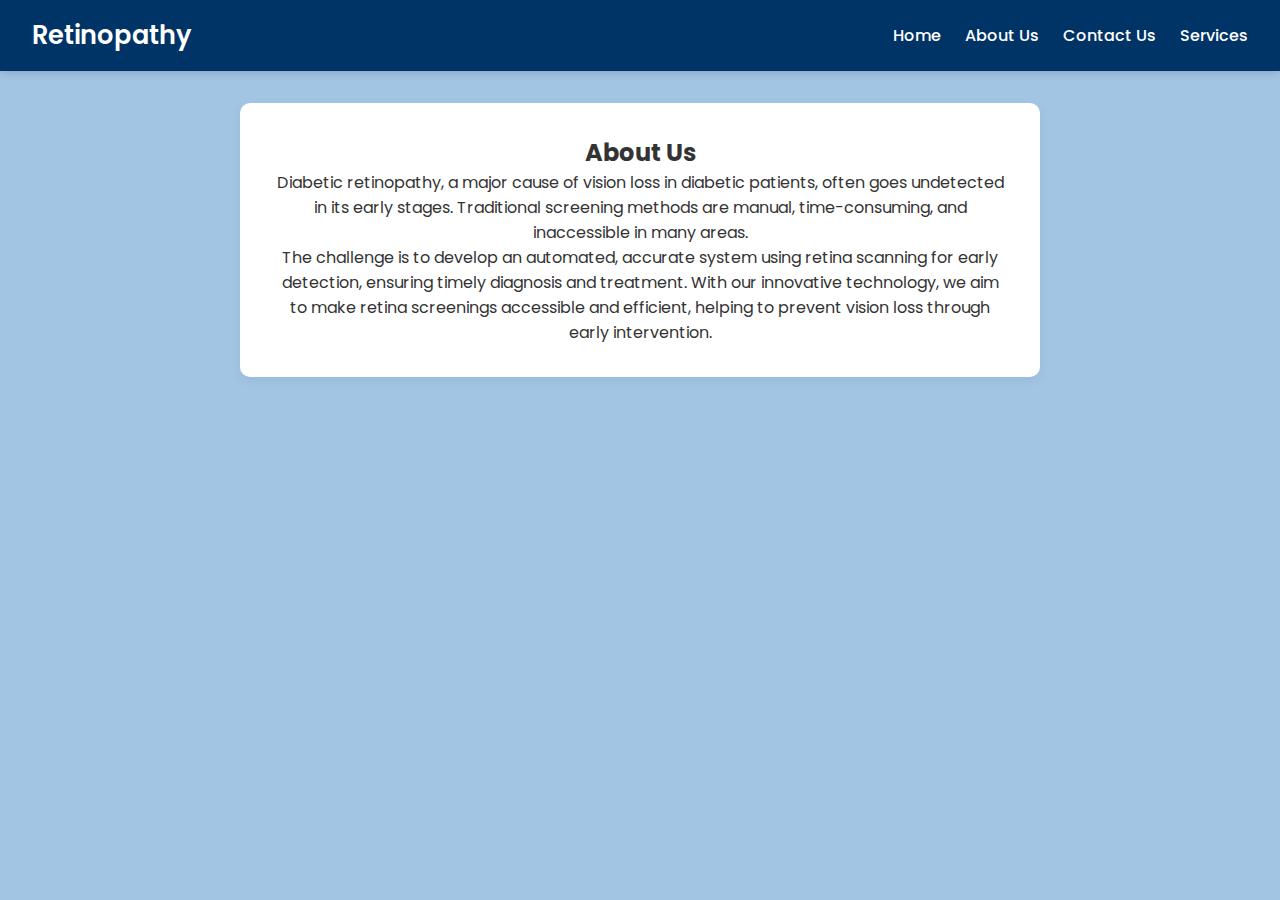
<file: about.html>
<!DOCTYPE html>
<html lang="en">
<head>
    <meta charset="UTF-8">
    <meta name="viewport" content="width=device-width, initial-scale=1.0">
    <title>About Us - Retina Detection</title>
    <link rel="stylesheet" href="style.css">
</head>
<body>


<nav>
    <div class="logo">Retinopathy</div>
    <ul>
        <li><a href="index.html">Home</a></li>
        <li><a href="about.html">About Us</a></li>
        <li><a href="contact.html">Contact Us</a></li>
        <li><a href="services.html">Services</a></li>
    </ul>
</nav>


<section class="about-section">
    <h2>About Us</h2>
    <p>Diabetic retinopathy, a major cause of vision loss in diabetic patients, often goes undetected in its early stages. Traditional screening methods are manual, time-consuming, and inaccessible in many areas.</p>
    <p>The challenge is to develop an automated, accurate system using retina scanning for early detection, ensuring timely diagnosis and treatment. With our innovative technology, we aim to make retina screenings accessible and efficient, helping to prevent vision loss through early intervention.</p>
</section>

</body>
</html>
</file>
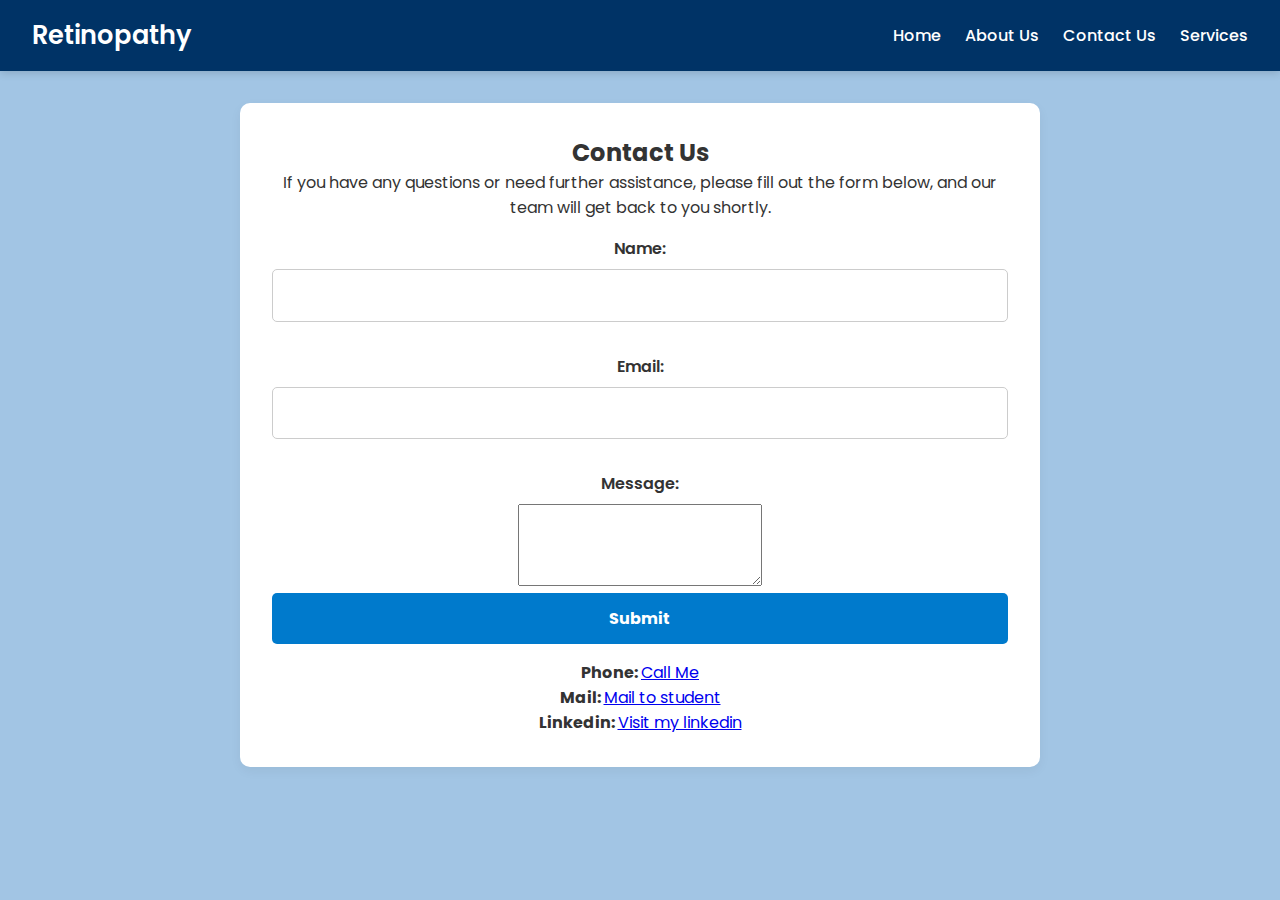
<file: contact.html>
<!DOCTYPE html>
<html lang="en">
<head>
    <meta charset="UTF-8">
    <meta name="viewport" content="width=device-width, initial-scale=1.0">
    <title>Contact Us - Retina Detection</title>
    <link rel="stylesheet" href="style.css">
</head>
<body>

<nav>
    <div class="logo">Retinopathy</div>
    <ul>
        <li><a href="index.html">Home</a></li>
        <li><a href="about.html">About Us</a></li>
        <li><a href="contact.html">Contact Us</a></li>
        <li><a href="services.html">Services</a></li>
    </ul>
</nav>


<section class="contact-section">
    <h2>Contact Us</h2>
    <p>If you have any questions or need further assistance, please fill out the form below, and our team will get back to you shortly.</p>

    <form id="contactForm">
        <label for="contactName">Name:</label>
        <input type="text" id="contactName" name="contactName" required>

        <label for="contactEmail">Email:</label>
        <input type="email" id="contactEmail" name="contactEmail" required>

        <label for="contactMessage">Message:</label>
        <textarea id="contactMessage" name="contactMessage" rows="4" required></textarea>

        <button type="submit">Submit</button>
    </form>
    <b>Phone: </b><a href="tel:+917888287376">Call Me</a></body></html>
<br/>
    <b>Mail: </b><a href="mailto:badwaikjanhvi@gmail.com"> Mail to student</a>
<br/>
    <b>Linkedin: </b><a href="https://www.linkedin.com/in/janhvi-badwaik-a7677a25a/" target="_blank">Visit my linkedin</a>

</section>


<script>

    document.getElementById('contactForm').addEventListener('submit', function(event) {
        event.preventDefault();
        alert("Thank you for contacting us! We will respond to your message soon.");
        this.reset();
    });
</script>

</body>
</html>
</file>
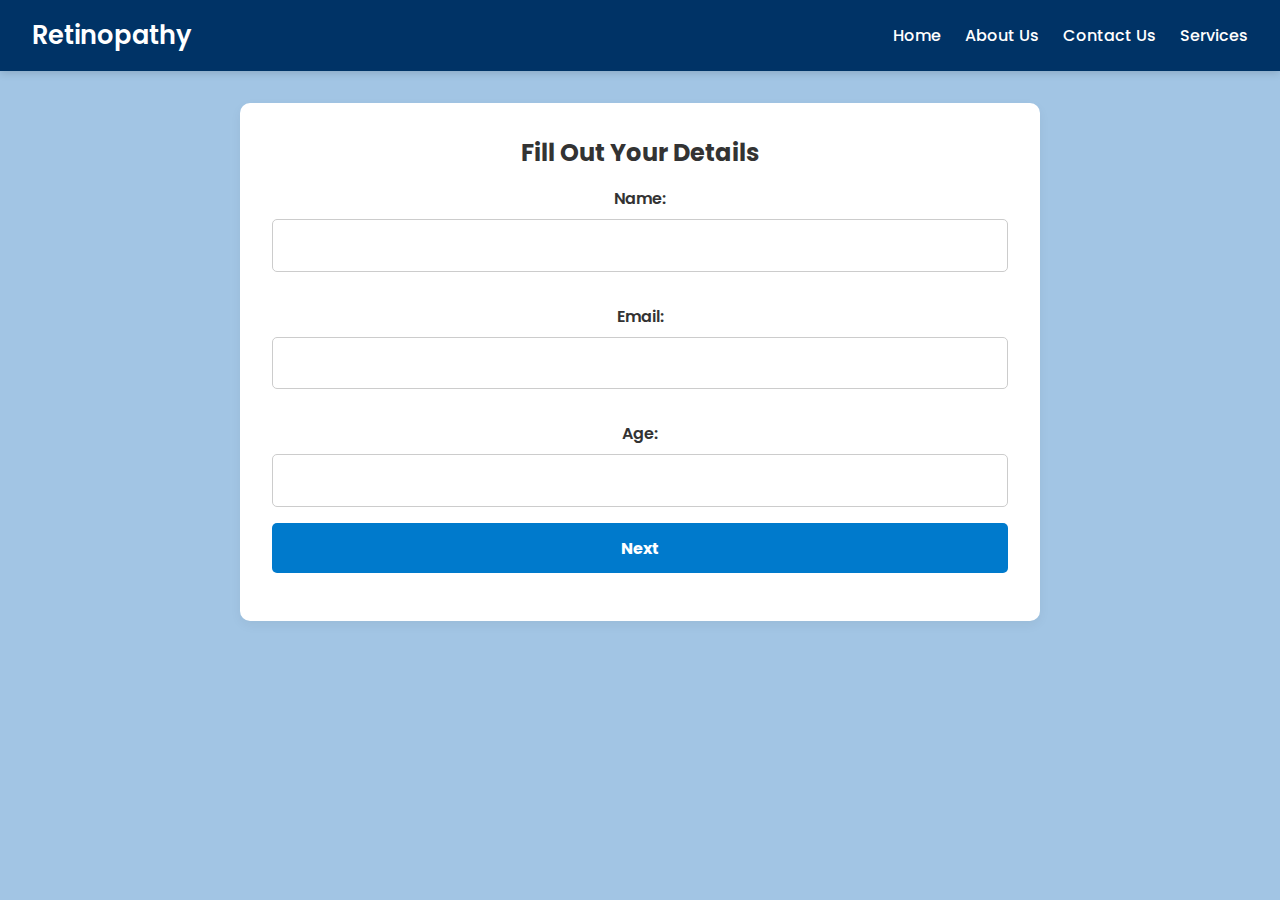
<file: form.html>
<!DOCTYPE html>
<html lang="en">
<head>
    <meta charset="UTF-8">
    <meta name="viewport" content="width=device-width, initial-scale=1.0">
    <title>Form - Retina Detection</title>
    <link rel="stylesheet" href="style.css">
</head>
<body>

<nav>
    <div class="logo">Retinopathy</div>
    <ul>
        <li><a href="index.html">Home</a></li>
        <li><a href="#about">About Us</a></li>
        <li><a href="#contact">Contact Us</a></li>
        <li><a href="#services">Services</a></li>
    </ul>
</nav>

<section class="form-section">
    <h2>Fill Out Your Details</h2>
    <form id="userForm">
        <label for="name">Name:</label>
        <input type="text" id="name" name="name" required>

        <label for="email">Email:</label>
        <input type="email" id="email" name="email" required>

        <label for="age">Age:</label>
        <input type="number" id="age" name="age" required>

        <button type="submit">Next</button>
    </form>
</section>

<script>

    document.getElementById('userForm').addEventListener('submit', function(event) {
        event.preventDefault();

        const name = document.getElementById('name').value;
        const email = document.getElementById('email').value;
        const age = document.getElementById('age').value;

        
        localStorage.setItem('name', name);
        localStorage.setItem('email', email);
        localStorage.setItem('age', age);

        window.location.href = 'upload.html';
    });
</script>

</body>
</html>
</file>
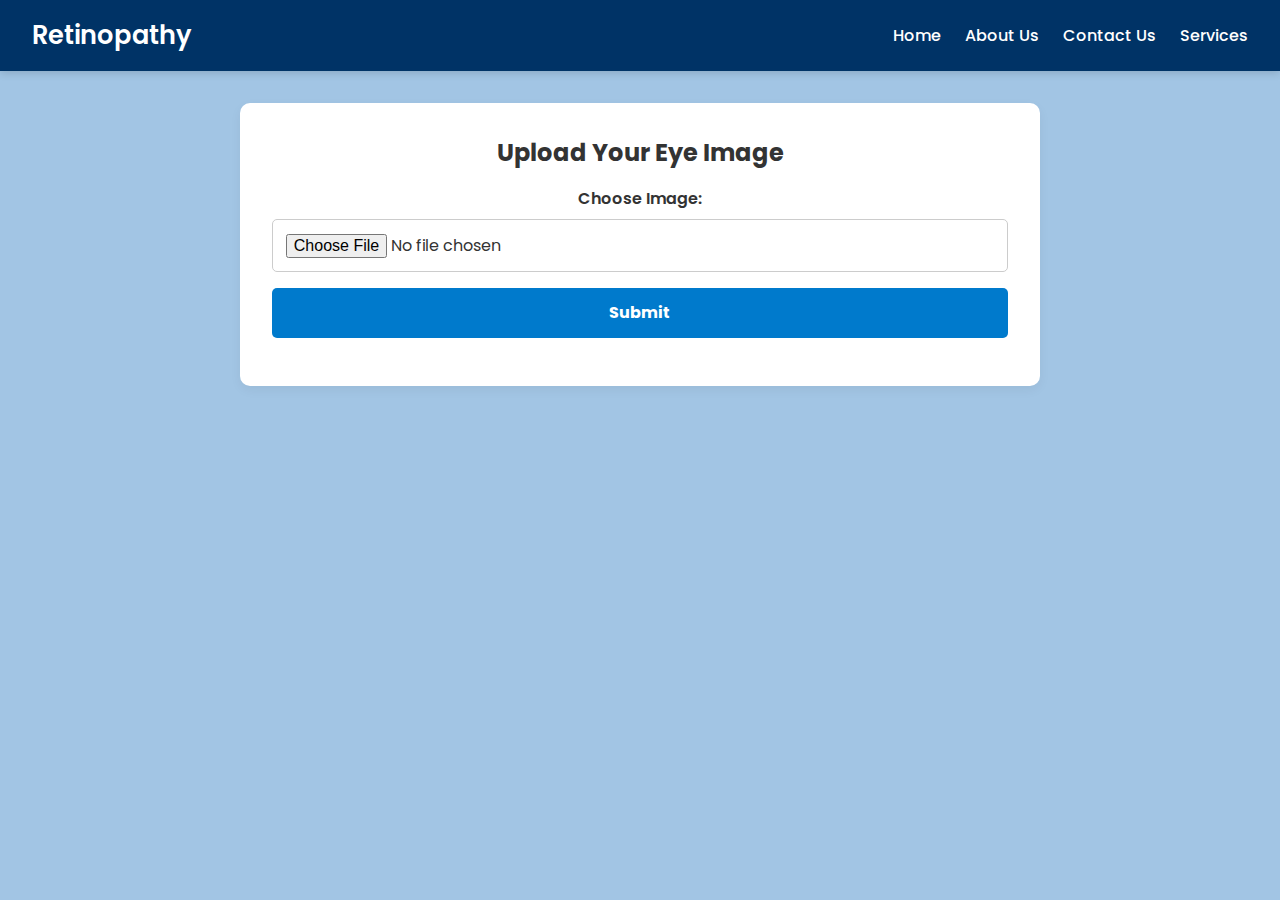
<file: upload.html>
<!DOCTYPE html>
<html lang="en">
<head>
    <meta charset="UTF-8">
    <meta name="viewport" content="width=device-width, initial-scale=1.0">
    <title>Upload - Retina Detection</title>
    <link rel="stylesheet" href="style.css">
</head>
<body>


<nav>
    <div class="logo">Retinopathy</div>
    <ul>
        <li><a href="index.html">Home</a></li>
        <li><a href="#about">About Us</a></li>
        <li><a href="#contact">Contact Us</a></li>
        <li><a href="#services">Services</a></li>
    </ul>
</nav>


<section class="upload-section">
    <h2>Upload Your Eye Image</h2>
    <form id="imageForm">
        <label for="eyeImage">Choose Image:</label>
        <input type="file" id="eyeImage" name="eyeImage" accept="image/*" required>

        <button type="submit">Submit</button>
    </form>
</section>

<script>
    document.getElementById('imageForm').addEventListener('submit', function(event) {
        event.preventDefault();
        
        const imageInput = document.getElementById('eyeImage');
        const file = imageInput.files[0];

        if (file) {
            const reader = new FileReader();

            reader.onload = function(e) {
                
                localStorage.setItem('eyeImage', e.target.result);

                
                window.location.href = 'result.html';
            };

            reader.readAsDataURL(file);
        }
    });
</script>

</body>
</html>
</file>
<file: style.css>
@import url('https://fonts.googleapis.com/css2?family=Poppins:wght@400;600&display=swap');


* {
    margin: 0;
    padding: 0;
    box-sizing: border-box;
    font-family: 'Poppins', sans-serif;
}

:root {
    --primary-color: #003366;
    --secondary-color: #007acc;
    --background-color: #f7fafc;
    --text-color: #333;
    --button-color: #007acc;
    --button-hover: #005f99;
    --input-border: #cccccc;
    --input-focus: #005f99;
}


body {
    background-color:rgb(162, 197, 228);
    color: var(--text-color);
    font-size: 16px;
}


nav {
    display: flex;
    justify-content: space-between;
    align-items: center;
    padding: 1rem 2rem;
    background-color: var(--primary-color);
    color: white;
    position: sticky;
    top: 0;
    z-index: 1000;
    box-shadow: 0 2px 8px rgba(0, 0, 0, 0.15);
}

nav .logo {
    font-size: 1.6rem;
    font-weight: 600;
}

nav ul {
    list-style: none;
    display: flex;
    gap: 1.5rem;
}

nav a {
    color: white;
    text-decoration: none;
    font-weight: 500;
    transition: color 0.3s;
}

nav a:hover {
    color: var(--secondary-color);
}


section {
    padding: 2rem;
    max-width: 800px;
    margin: 2rem auto;
    background-color: white;
    border-radius: 10px;
    box-shadow: 0 4px 12px rgba(0, 0, 0, 0.05);
    text-align: center;
}


.home-section {
    background: linear-gradient(to right, rgba(0, 51, 102, 0.8), rgba(120, 179, 206, 0.8)),
                url('path_to_your_eye_image.jpg') center/cover no-repeat; 
    color: rgb(1, 1, 29);
    padding: 4rem 2rem;
    text-align: center;
    background-blend-mode: overlay;  
}


.home-section h1 {
    font-size: 2.5rem;
    margin-bottom: 1rem;
}

.home-section p {
    font-size: 1.2rem;
    margin-bottom: 2rem;
}

.start-btn {
    background-color: rgb(7, 60, 81);
    color: white;
    padding: 0.8rem 1.5rem;
    text-decoration: none;
    border-radius: 5px;
    font-size: 1.2rem;
    font-weight: bold;
    transition: background-color 0.3s;
}

.start-btn:hover {
    background-color: var(--button-hover);
}


label {
    display: block;
    font-weight: 600;
    margin: 1rem 0 0.5rem;
}

input[type="text"],
input[type="email"],
input[type="number"],
input[type="file"],
button[type="submit"] {
    width: 100%;
    padding: 0.8rem;
    margin-bottom: 1rem;
    border-radius: 5px;
    border: 1px solid var(--input-border);
    font-size: 1rem;
    transition: border-color 0.3s;
}

input[type="text"]:focus,
input[type="email"]:focus,
input[type="number"]:focus,
input[type="file"]:focus {
    border-color: var(--input-focus);
    outline: none;
}

button[type="submit"] {
    background-color: var(--button-color);
    color: white;
    font-weight: bold;
    border: none;
    cursor: pointer;
    transition: background-color 0.3s;
}

button[type="submit"]:hover {
    background-color: var(--button-hover);
}

.service {
    background-color: #ffffff;
    padding: 1.5rem;
    margin: 1.5rem 0;
    border-radius: 10px;
    box-shadow: 0 4px 8px rgba(0, 0, 0, 0.1);
    transition: transform 0.3s, box-shadow 0.3s;
}

.service h3 {
    color: var(--primary-color);
    font-size: 1.5rem;
    margin-bottom: 0.8rem;
}

.service p {
    color: var(--text-color);
    font-size: 1rem;
    line-height: 1.6;
}

.service:hover {
    transform: translateY(-5px);
    box-shadow: 0 8px 16px rgba(0, 0, 0, 0.15);
}


@media (max-width: 768px) {
    nav ul {
        flex-direction: column;
        padding: 1rem;
    }

    .home-section h1 {
        font-size: 2rem;
    }

    .home-section p {
        font-size: 1rem;
    }

    .start-btn {
        padding: 0.6rem 1.2rem;
        font-size: 1rem;
    }

    section {
        padding: 1.5rem;
    }
}



.hospital-list {
    list-style-type: disc;
    padding-left: 1.5rem;
    margin: 1rem 0;
    text-align: left;
}

.hospital-list li {
    font-size: 1rem;
    padding: 0.3rem 0;
    line-height: 1.4;
}
</file>
